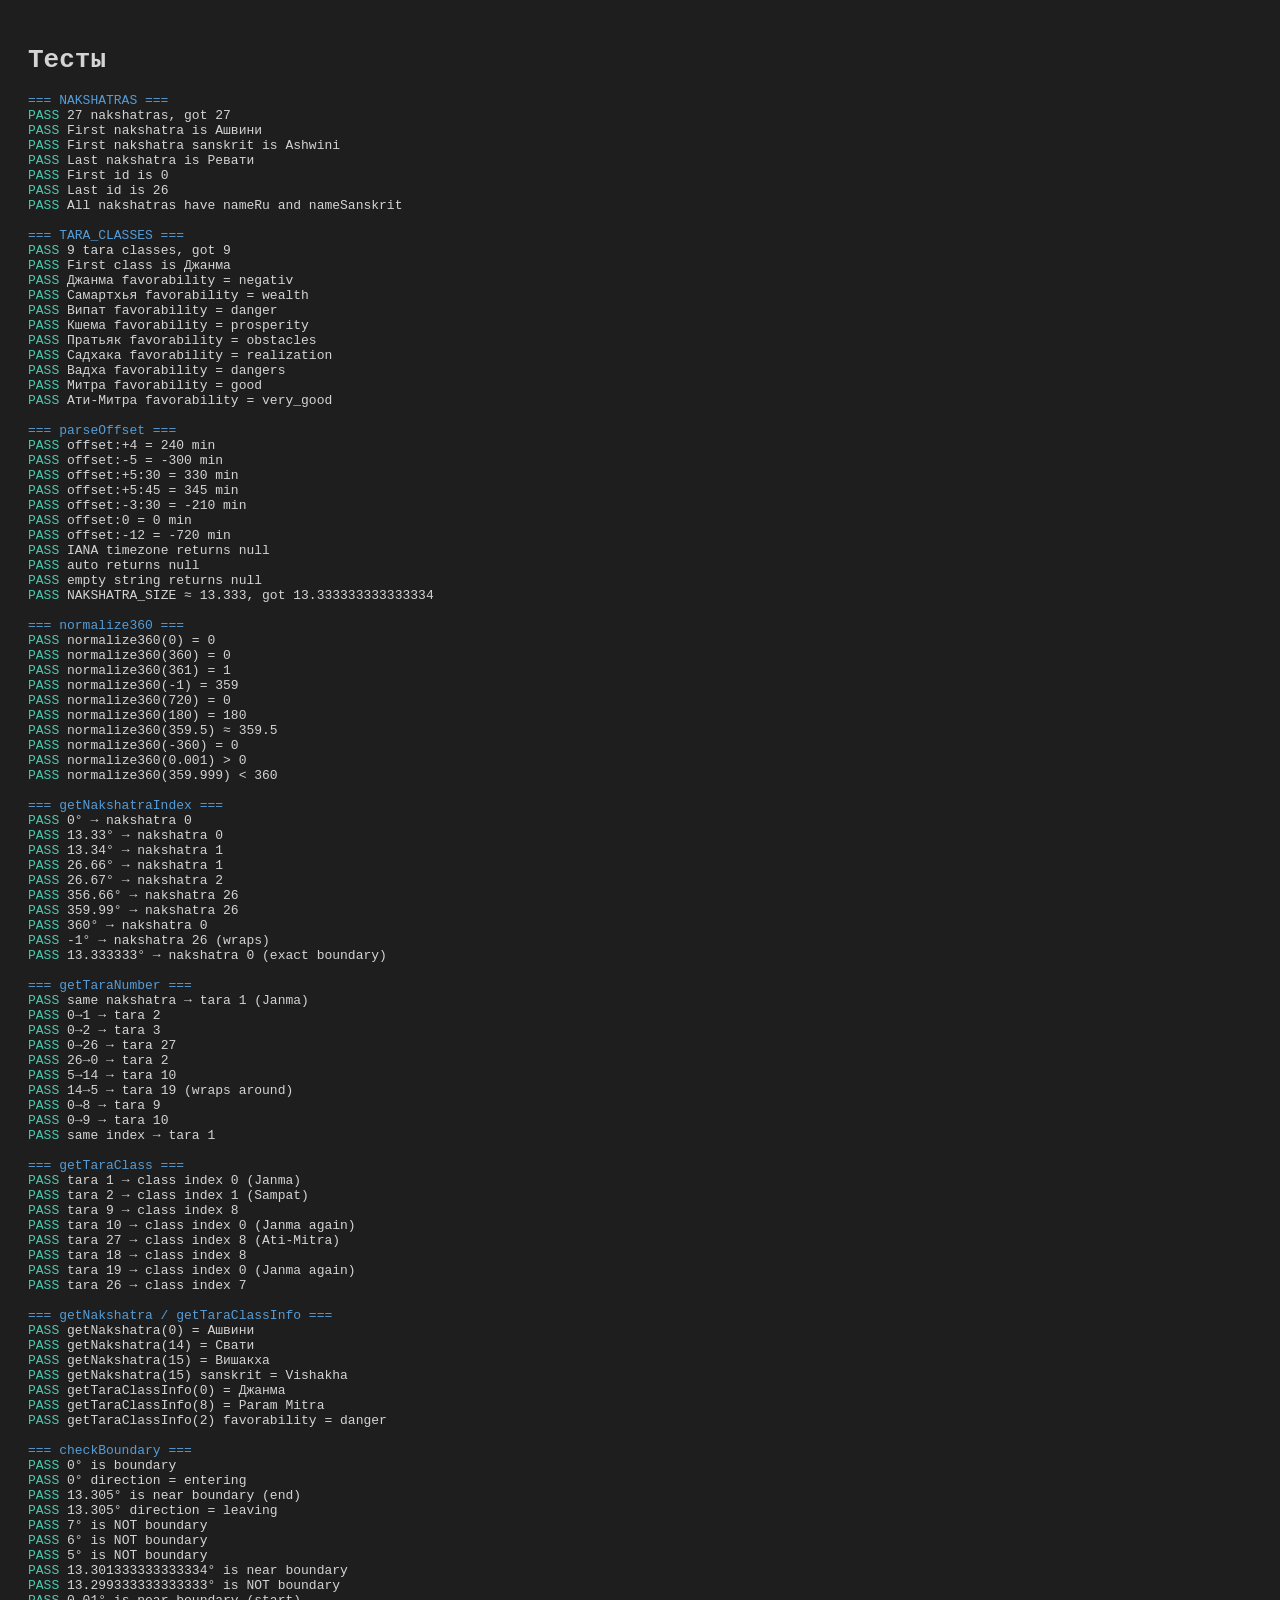
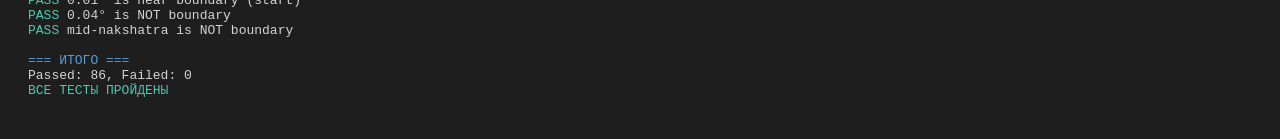
<file: test/test.html>
<!DOCTYPE html>
<html lang="ru">
<head>
  <meta charset="UTF-8">
  <title>Тесты — Калькулятор Тара Балы</title>
  <style>
    body { font-family: monospace; padding: 20px; background: #1e1e1e; color: #d4d4d4; }
    .pass { color: #4ec9b0; }
    .fail { color: #f48771; }
    .section { color: #569cd6; margin-top: 16px; }
  </style>
</head>
<body>
  <h1>Тесты</h1>
  <pre id="out"></pre>

  <script type="module">
    import {
      normalize360, getNakshatraIndex, getTaraNumber, getTaraClass,
      getNakshatra, getTaraClassInfo, checkBoundary
    } from '../js/calculator.js';
    import { NAKSHATRAS, TARA_CLASSES, NAKSHATRA_SIZE, parseOffset } from '../js/data.js';

    const out = document.getElementById('out');
    let passed = 0, failed = 0;

    function assert(cond, msg) {
      if (cond) {
        passed++;
        out.innerHTML += `<span class="pass">PASS</span> ${msg}\n`;
      } else {
        failed++;
        out.innerHTML += `<span class="fail">FAIL</span> ${msg}\n`;
      }
    }

    // --- Data tests ---
    out.innerHTML += `<span class="section">=== NAKSHATRAS ===</span>\n`;

    assert(NAKSHATRAS.length === 27, `27 nakshatras, got ${NAKSHATRAS.length}`);
    assert(NAKSHATRAS[0].nameRu === 'Ашвини', 'First nakshatra is Ашвини');
    assert(NAKSHATRAS[0].nameSanskrit === 'Ashwini', 'First nakshatra sanskrit is Ashwini');
    assert(NAKSHATRAS[26].nameRu === 'Ревати', 'Last nakshatra is Ревати');
    assert(NAKSHATRAS[0].id === 0, 'First id is 0');
    assert(NAKSHATRAS[26].id === 26, 'Last id is 26');
    assert(NAKSHATRAS.every(n => n.nameRu && n.nameSanskrit), 'All nakshatras have nameRu and nameSanskrit');

    out.innerHTML += `\n<span class="section">=== TARA_CLASSES ===</span>\n`;

    assert(TARA_CLASSES.length === 9, `9 tara classes, got ${TARA_CLASSES.length}`);
    assert(TARA_CLASSES[0].nameRu === 'Джанма', 'First class is Джанма');
    assert(TARA_CLASSES[0].favorability === 'negativ', 'Джанма favorability = negativ');
    assert(TARA_CLASSES[1].favorability === 'wealth', 'Самартхья favorability = wealth');
    assert(TARA_CLASSES[2].favorability === 'danger', 'Випат favorability = danger');
    assert(TARA_CLASSES[3].favorability === 'prosperity', 'Кшема favorability = prosperity');
    assert(TARA_CLASSES[4].favorability === 'obstacles', 'Пратьяк favorability = obstacles');
    assert(TARA_CLASSES[5].favorability === 'realization', 'Садхака favorability = realization');
    assert(TARA_CLASSES[6].favorability === 'dangers', 'Вадха favorability = dangers');
    assert(TARA_CLASSES[7].favorability === 'good', 'Митра favorability = good');
    assert(TARA_CLASSES[8].favorability === 'very_good', 'Ати-Митра favorability = very_good');

    out.innerHTML += `\n<span class="section">=== parseOffset ===</span>\n`;

    assert(parseOffset('offset:+4') === 240, 'offset:+4 = 240 min');
    assert(parseOffset('offset:-5') === -300, 'offset:-5 = -300 min');
    assert(parseOffset('offset:+5:30') === 330, 'offset:+5:30 = 330 min');
    assert(parseOffset('offset:+5:45') === 345, 'offset:+5:45 = 345 min');
    assert(parseOffset('offset:-3:30') === -210, 'offset:-3:30 = -210 min');
    assert(parseOffset('offset:0') === 0, 'offset:0 = 0 min');
    assert(parseOffset('offset:-12') === -720, 'offset:-12 = -720 min');
    assert(parseOffset('Europe/Moscow') === null, 'IANA timezone returns null');
    assert(parseOffset('auto') === null, 'auto returns null');
    assert(parseOffset('') === null, 'empty string returns null');

    assert(Math.abs(NAKSHATRA_SIZE - 13.333333) < 0.0001, `NAKSHATRA_SIZE ≈ 13.333, got ${NAKSHATRA_SIZE}`);

    // --- Calculator tests ---
    out.innerHTML += `\n<span class="section">=== normalize360 ===</span>\n`;

    assert(normalize360(0) === 0, 'normalize360(0) = 0');
    assert(normalize360(360) === 0, 'normalize360(360) = 0');
    assert(normalize360(361) === 1, 'normalize360(361) = 1');
    assert(normalize360(-1) === 359, 'normalize360(-1) = 359');
    assert(normalize360(720) === 0, 'normalize360(720) = 0');
    assert(normalize360(180) === 180, 'normalize360(180) = 180');
    assert(normalize360(359.5) > 359 && normalize360(359.5) < 360, 'normalize360(359.5) ≈ 359.5');
    assert(normalize360(-360) === 0, 'normalize360(-360) = 0');
    assert(normalize360(0.001) > 0, 'normalize360(0.001) > 0');
    assert(normalize360(359.999) < 360, 'normalize360(359.999) < 360');

    out.innerHTML += `\n<span class="section">=== getNakshatraIndex ===</span>\n`;

    assert(getNakshatraIndex(0) === 0, '0° → nakshatra 0');
    assert(getNakshatraIndex(13.33) === 0, '13.33° → nakshatra 0');
    assert(getNakshatraIndex(13.34) === 1, '13.34° → nakshatra 1');
    assert(getNakshatraIndex(26.66) === 1, '26.66° → nakshatra 1');
    assert(getNakshatraIndex(26.67) === 2, '26.67° → nakshatra 2');
    assert(getNakshatraIndex(356.66) === 26, '356.66° → nakshatra 26');
    assert(getNakshatraIndex(359.99) === 26, '359.99° → nakshatra 26');
    assert(getNakshatraIndex(360) === 0, '360° → nakshatra 0');
    assert(getNakshatraIndex(-1) === 26, '-1° → nakshatra 26 (wraps)');
    assert(getNakshatraIndex(13.333333) === 0, '13.333333° → nakshatra 0 (exact boundary)');

    out.innerHTML += `\n<span class="section">=== getTaraNumber ===</span>\n`;

    assert(getTaraNumber(0, 0) === 1, 'same nakshatra → tara 1 (Janma)');
    assert(getTaraNumber(0, 1) === 2, '0→1 → tara 2');
    assert(getTaraNumber(0, 2) === 3, '0→2 → tara 3');
    assert(getTaraNumber(0, 26) === 27, '0→26 → tara 27');
    assert(getTaraNumber(26, 0) === 2, '26→0 → tara 2');
    assert(getTaraNumber(5, 14) === 10, '5→14 → tara 10');
    assert(getTaraNumber(14, 5) === 19, '14→5 → tara 19 (wraps around)');
    assert(getTaraNumber(0, 8) === 9, '0→8 → tara 9');
    assert(getTaraNumber(0, 9) === 10, '0→9 → tara 10');
    assert(getTaraNumber(13, 13) === 1, 'same index → tara 1');

    out.innerHTML += `\n<span class="section">=== getTaraClass ===</span>\n`;

    assert(getTaraClass(1) === 0, 'tara 1 → class index 0 (Janma)');
    assert(getTaraClass(2) === 1, 'tara 2 → class index 1 (Sampat)');
    assert(getTaraClass(9) === 8, 'tara 9 → class index 8');
    assert(getTaraClass(10) === 0, 'tara 10 → class index 0 (Janma again)');
    assert(getTaraClass(27) === 8, 'tara 27 → class index 8 (Ati-Mitra)');
    assert(getTaraClass(18) === 8, 'tara 18 → class index 8');
    assert(getTaraClass(19) === 0, 'tara 19 → class index 0 (Janma again)');
    assert(getTaraClass(26) === 7, 'tara 26 → class index 7');

    out.innerHTML += `\n<span class="section">=== getNakshatra / getTaraClassInfo ===</span>\n`;

    assert(getNakshatra(0).nameRu === 'Ашвини', 'getNakshatra(0) = Ашвини');
    assert(getNakshatra(14).nameRu === 'Свати', 'getNakshatra(14) = Свати');
    assert(getNakshatra(15).nameRu === 'Вишакха', 'getNakshatra(15) = Вишакха');
    assert(getNakshatra(15).nameSanskrit === 'Vishakha', 'getNakshatra(15) sanskrit = Vishakha');
    assert(getTaraClassInfo(0).nameRu === 'Джанма', 'getTaraClassInfo(0) = Джанма');
    assert(getTaraClassInfo(8).nameSanskrit === 'Param Mitra', 'getTaraClassInfo(8) = Param Mitra');
    assert(getTaraClassInfo(2).favorability === 'danger', 'getTaraClassInfo(2) favorability = danger');

    out.innerHTML += `\n<span class="section">=== checkBoundary ===</span>\n`;

    assert(checkBoundary(0).isNearBoundary === true, '0° is boundary');
    assert(checkBoundary(0).direction === 'entering', '0° direction = entering');

    assert(checkBoundary(13.305).isNearBoundary === true, '13.305° is near boundary (end)');
    assert(checkBoundary(13.305).direction === 'leaving', '13.305° direction = leaving');

    assert(checkBoundary(7).isNearBoundary === false, '7° is NOT boundary');
    assert(checkBoundary(6).isNearBoundary === false, '6° is NOT boundary');
    assert(checkBoundary(5).isNearBoundary === false, '5° is NOT boundary');

    const atThresh = NAKSHATRA_SIZE - 0.032;
    assert(checkBoundary(atThresh).isNearBoundary === true, `${atThresh}° is near boundary`);
    const justOutside = NAKSHATRA_SIZE - 0.034;
    assert(checkBoundary(justOutside).isNearBoundary === false, `${justOutside}° is NOT boundary`);

    // Boundary at nakshatra start
    assert(checkBoundary(0.01).isNearBoundary === true, '0.01° is near boundary (start)');
    assert(checkBoundary(0.04).isNearBoundary === false, '0.04° is NOT boundary');

    // Mid-boundary (exactly middle of nakshatra)
    assert(checkBoundary(NAKSHATRA_SIZE / 2).isNearBoundary === false, 'mid-nakshatra is NOT boundary');

    out.innerHTML += `\n<span class="section">=== ИТОГО ===</span>\n`;
    out.innerHTML += `Passed: ${passed}, Failed: ${failed}\n`;
    if (failed === 0) {
      out.innerHTML += `<span class="pass">ВСЕ ТЕСТЫ ПРОЙДЕНЫ</span>\n`;
    } else {
      out.innerHTML += `<span class="fail">ЕСТЬ ПАВШИЕ ТЕСТЫ</span>\n`;
    }
  </script>
</body>
</html>
</file>
